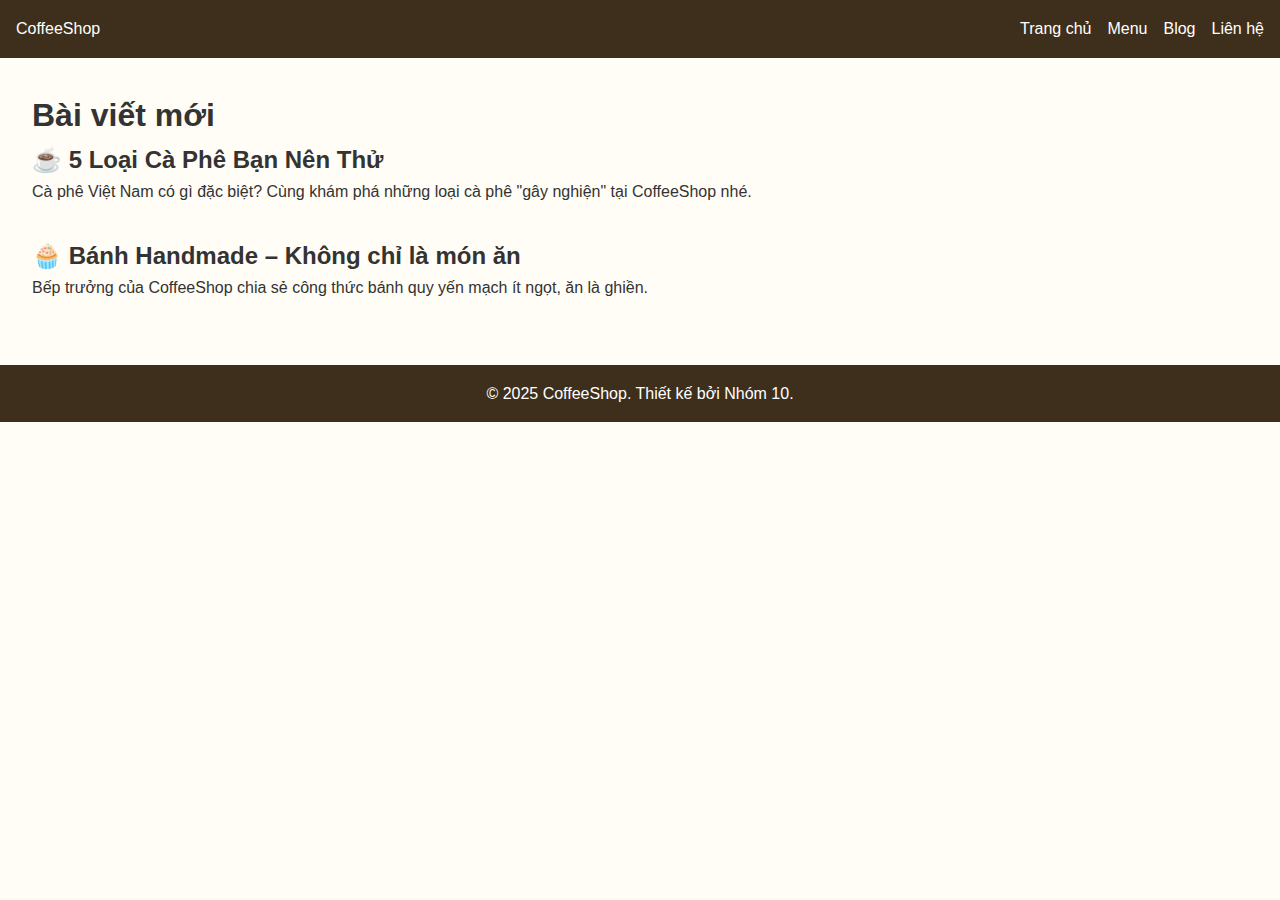
<file: hi coffee shop/blog.html>
<!DOCTYPE html>
<html lang="vi">
<head>
  <meta charset="UTF-8" />
  <meta name="viewport" content="width=device-width, initial-scale=1.0"/>
  <title>Blog | CoffeeShop</title>
  <link rel="stylesheet" href="css/style.css" />
</head>
<body>
  <header>
    <nav class="navbar">
      <div class="logo">CoffeeShop</div>
      <ul class="nav-links" id="navLinks">
        <li><a href="index.html">Trang chủ</a></li>
        <li><a href="menu.html">Menu</a></li>
        <li><a href="blog.html" class="active">Blog</a></li>
        <li><a href="contact.html">Liên hệ</a></li>
      </ul>
      <button id="menuToggle">☰</button>
    </nav>
  </header>

  <main style="padding: 2rem;">
    <h1>Bài viết mới</h1>
    <article style="margin-bottom: 2rem;">
      <h2>☕ 5 Loại Cà Phê Bạn Nên Thử</h2>
      <p>Cà phê Việt Nam có gì đặc biệt? Cùng khám phá những loại cà phê "gây nghiện" tại CoffeeShop nhé.</p>
    </article>

    <article>
      <h2>🧁 Bánh Handmade – Không chỉ là món ăn</h2>
      <p>Bếp trưởng của CoffeeShop chia sẻ công thức bánh quy yến mạch ít ngọt, ăn là ghiền.</p>
    </article>
  </main>

  <footer>
    <p>© 2025 CoffeeShop. Thiết kế bởi Nhóm 10.</p>
  </footer>
  <script src="js/script.js"></script>
</body>
</html>
</file>
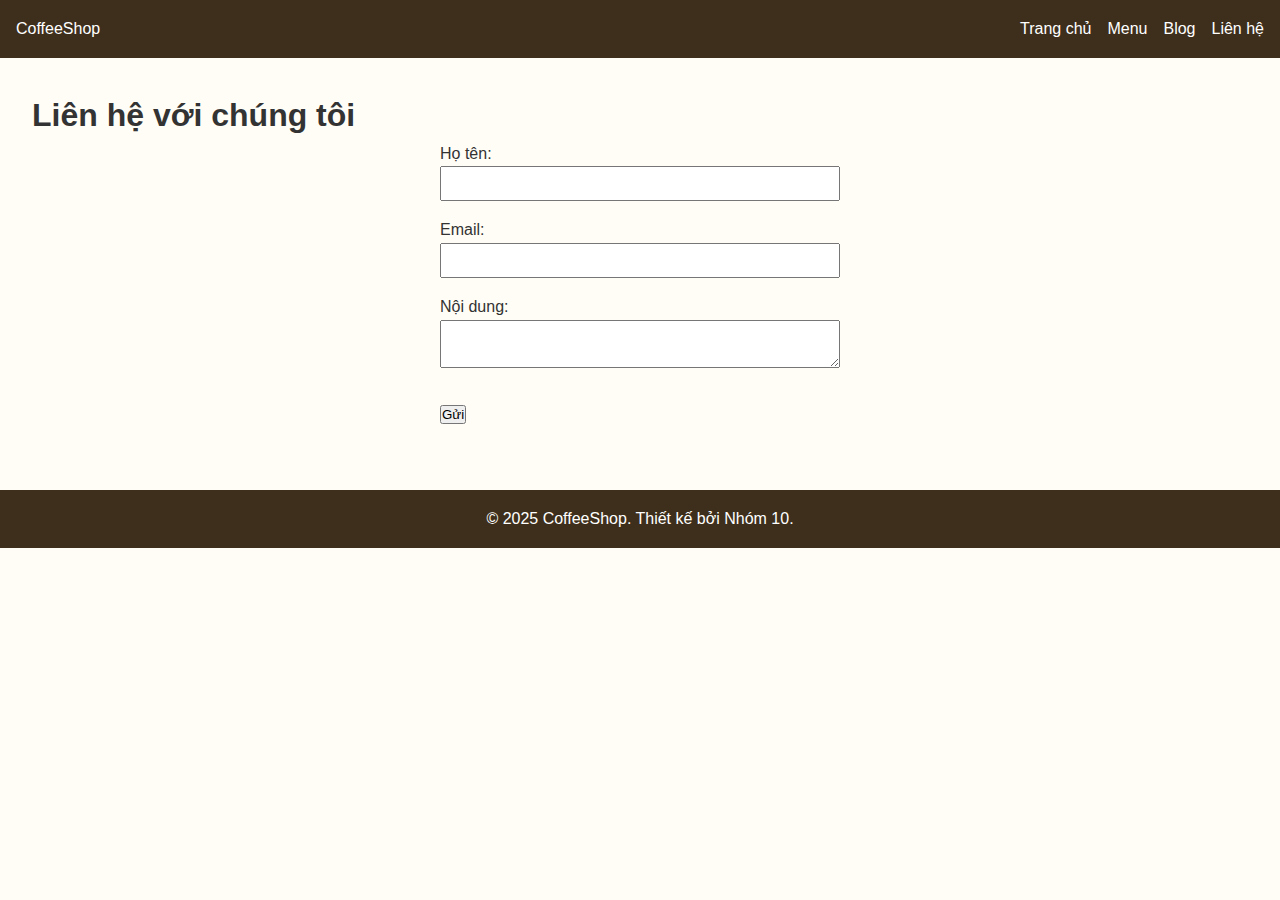
<file: hi coffee shop/contact.html>
<!DOCTYPE html>
<html lang="vi">
<head>
  <meta charset="UTF-8" />
  <meta name="viewport" content="width=device-width, initial-scale=1.0"/>
  <title>Liên hệ | CoffeeShop</title>
  <link rel="stylesheet" href="css/style.css" />
</head>
<body>
  <header>
    <nav class="navbar">
      <div class="logo">CoffeeShop</div>
      <ul class="nav-links" id="navLinks">
        <li><a href="index.html">Trang chủ</a></li>
        <li><a href="menu.html">Menu</a></li>
        <li><a href="blog.html">Blog</a></li>
        <li><a href="contact.html" class="active">Liên hệ</a></li>
      </ul>
      <button id="menuToggle">☰</button>
    </nav>
  </header>

  <main style="padding: 2rem;">
    <h1>Liên hệ với chúng tôi</h1>
    <form style="max-width: 400px; margin: auto;">
      <label>Họ tên:</label><br/>
      <input type="text" style="width: 100%; padding: 0.5rem; margin-bottom: 1rem;"><br/>
      <label>Email:</label><br/>
      <input type="email" style="width: 100%; padding: 0.5rem; margin-bottom: 1rem;"><br/>
      <label>Nội dung:</label><br/>
      <textarea style="width: 100%; padding: 0.5rem;"></textarea><br/><br/>
      <button type="submit" class="btn">Gửi</button>
    </form>
  </main>

  <footer>
    <p>© 2025 CoffeeShop. Thiết kế bởi Nhóm 10.</p>
  </footer>
  <script src="js/script.js"></script>
</body>
</html>
</file>
<file: hi coffee shop/css/style.css>
* {
  margin: 0;
  padding: 0;
  box-sizing: border-box;
}

body {
  font-family: sans-serif;
  line-height: 1.6;
  background-color: #fffdf6;
  color: #333;
}

header {
  background-color: #3e2f1c;
  color: #fff;
  padding: 1rem;
}

.navbar {
  display: flex;
  justify-content: space-between;
  align-items: center;
}

.nav-links {
  display: flex;
  gap: 1rem;
  list-style: none;
}

.nav-links a {
  color: #fff;
  text-decoration: none;
}

#menuToggle {
  display: none;
  background: none;
  font-size: 1.5rem;
  color: #fff;
  border: none;
}

.hero {
  padding: 5rem 2rem;
  text-align: center;
  background: url("../assets/images/hero.jpg") no-repeat center/cover;
  color: #fff;
}

.hero .btn {
  display: inline-block;
  margin-top: 1rem;
  padding: 0.7rem 1.5rem;
  background-color: #7b4e2d;
  color: #fff;
  text-decoration: none;
  border-radius: 5px;
}

footer {
  text-align: center;
  padding: 1rem;
  background-color: #3e2f1c;
  color: #fff;
  margin-top: 2rem;
}

/* Responsive */
@media (max-width: 768px) {
  .nav-links {
    display: none;
    flex-direction: column;
    background-color: #3e2f1c;
    position: absolute;
    right: 0;
    top: 60px;
    padding: 1rem;
  }

  .nav-links.active {
    display: flex;
  }

  #menuToggle {
    display: block;
  }
}
</file>
